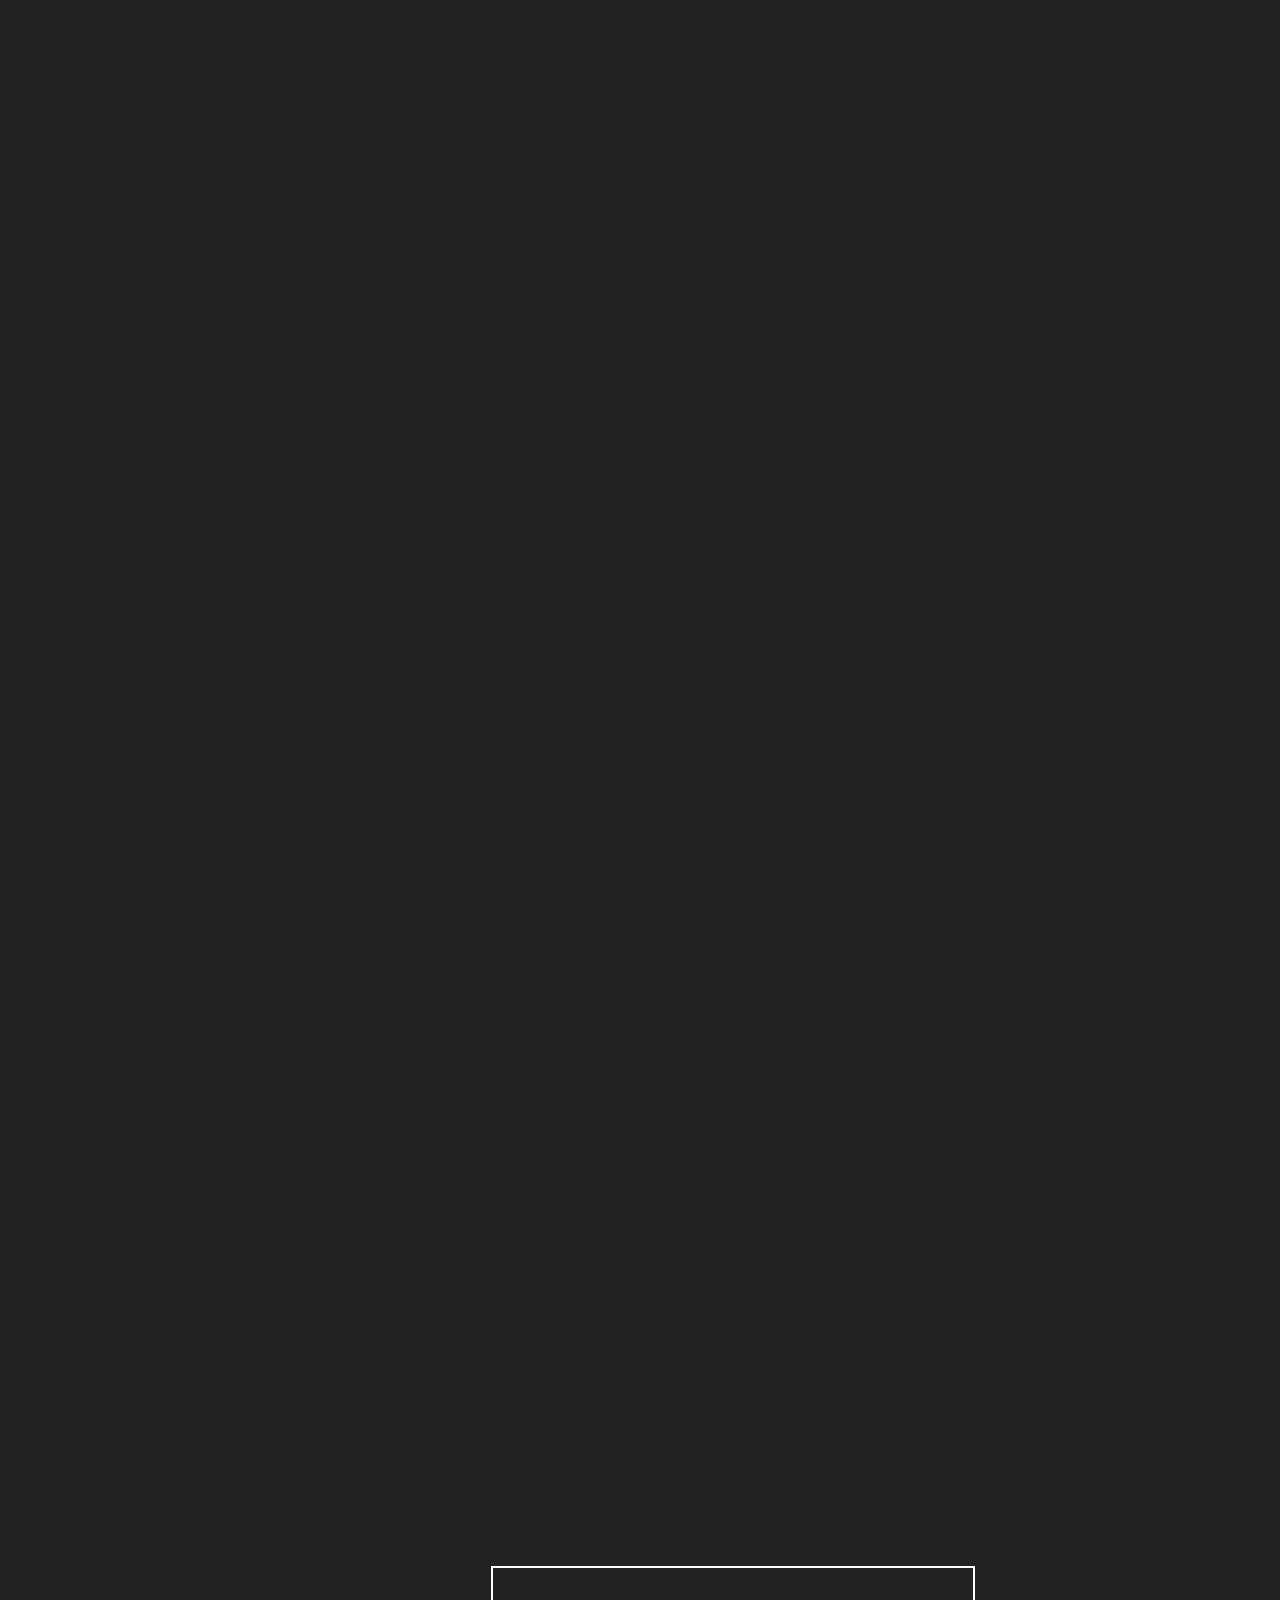
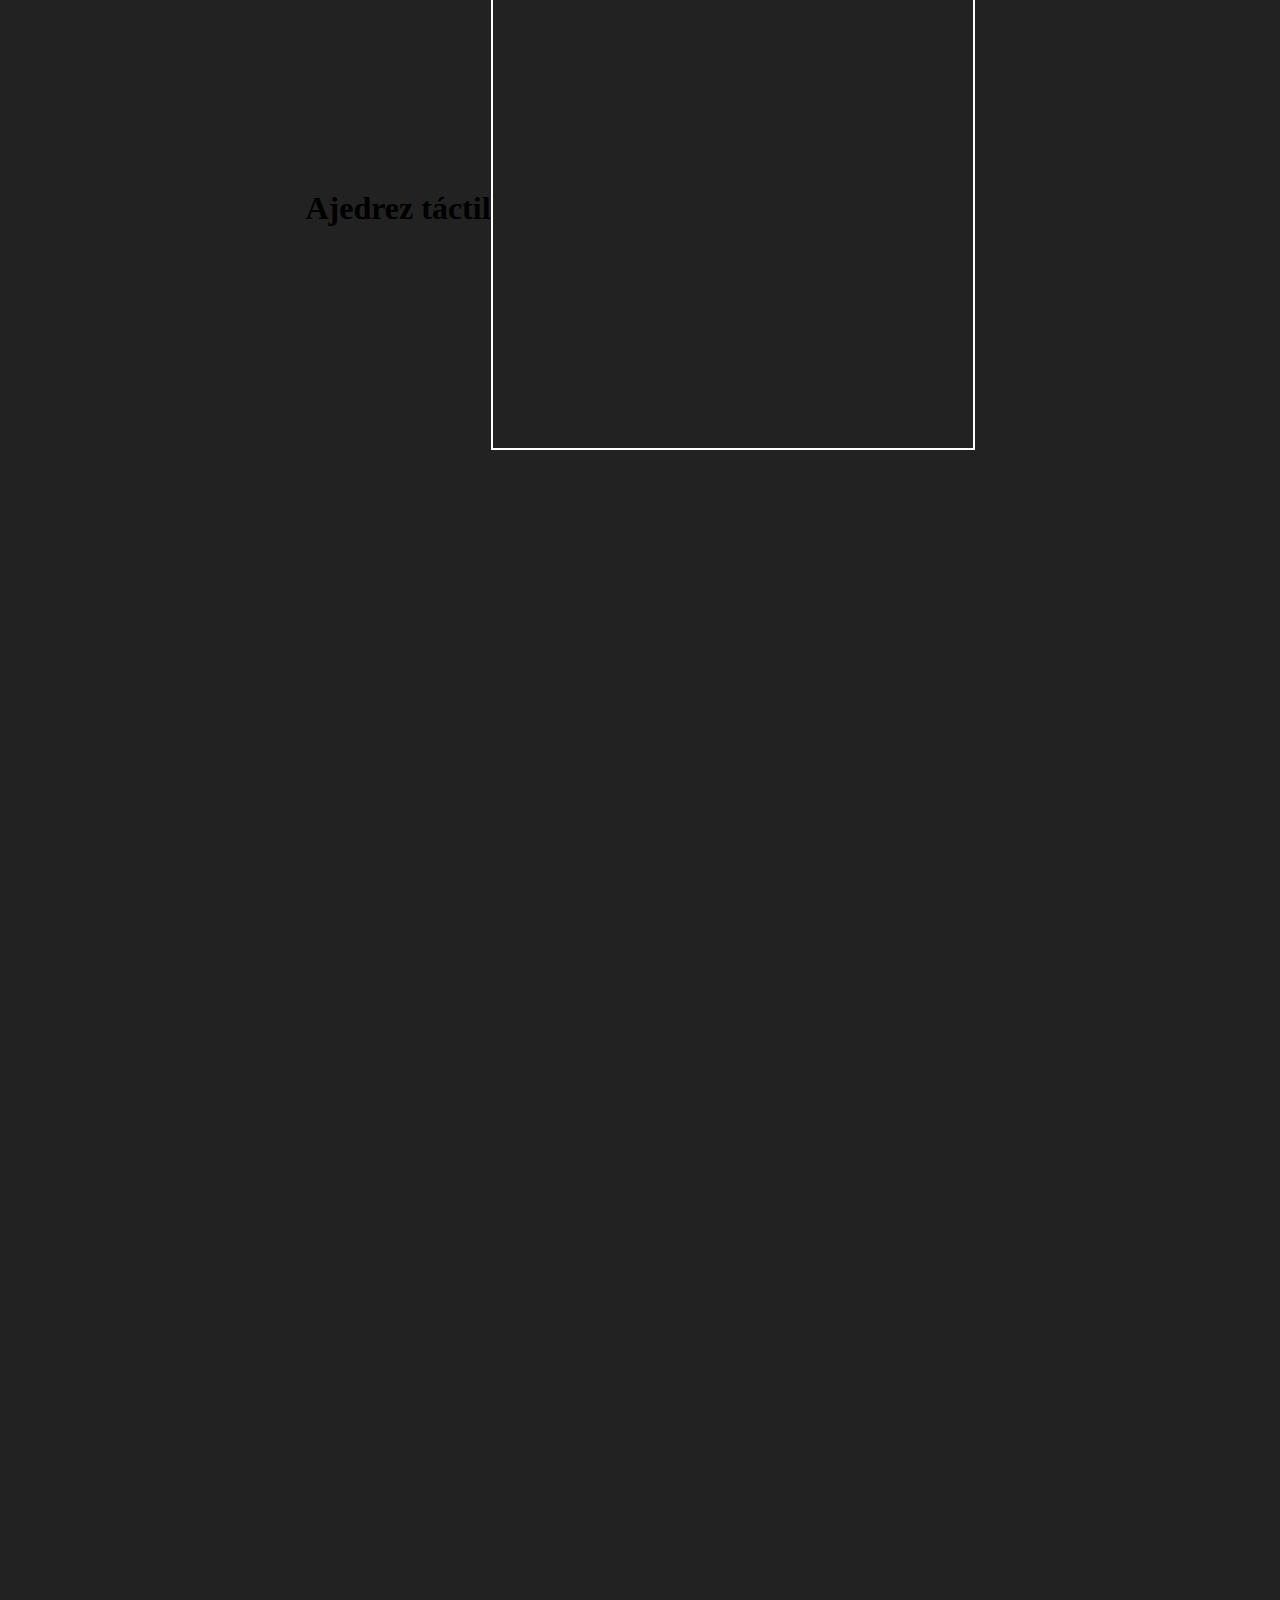
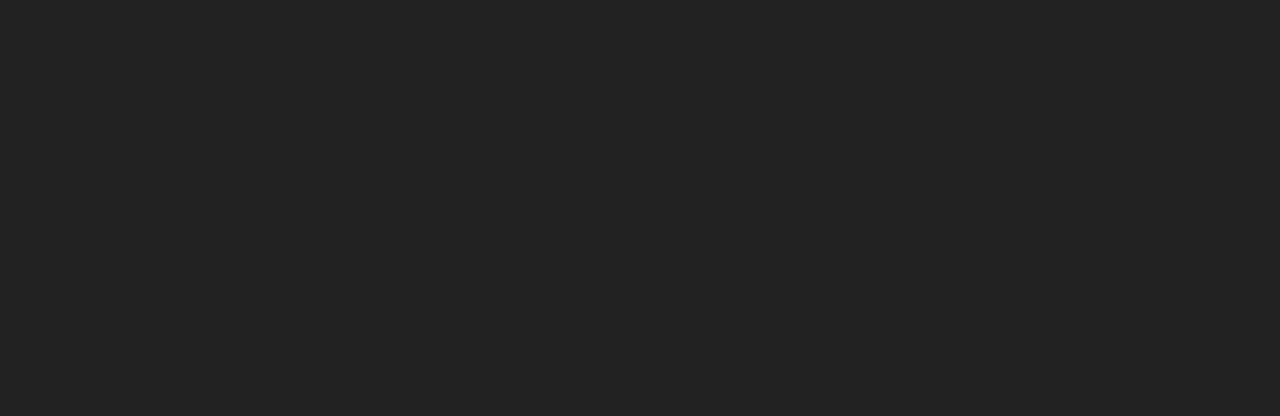
<file: index.html>
<!DOCTYPE html>
<html lang="es">
<head>
  <meta charset="UTF-8" />
  <meta name="viewport" content="width=device-width, initial-scale=1.0" />
  <title>Ajedrez táctil</title>
  <link rel="stylesheet" href="style.css" />
  <link rel="manifest" href="manifest.json" />
</head>
<body>
  <h1>Ajedrez táctil</h1>
  <div id="tablero"></div>

  <script src="script.js"></script>
</body>
</html>
</file>
<file: style.css>
body {
  display: flex;
  justify-content: center;
  align-items: center;
  height: 400vh;
  background-color: #222;
}

#tablero {
  display: grid;
  grid-template-columns: repeat(8, 60px);
  grid-template-rows: repeat(8, 60px);
  border: 2px solid white;
}

.celda {
  width: 60px;
  height: 60px;
  display: flex;
  justify-content: center;
  align-items: center;
  font-size: 32px;
  cursor: pointer;
  user-select: none;
}

.blanca {
  background-color: #eee;
}

.negra {
  background-color: #444;
}
</file>
